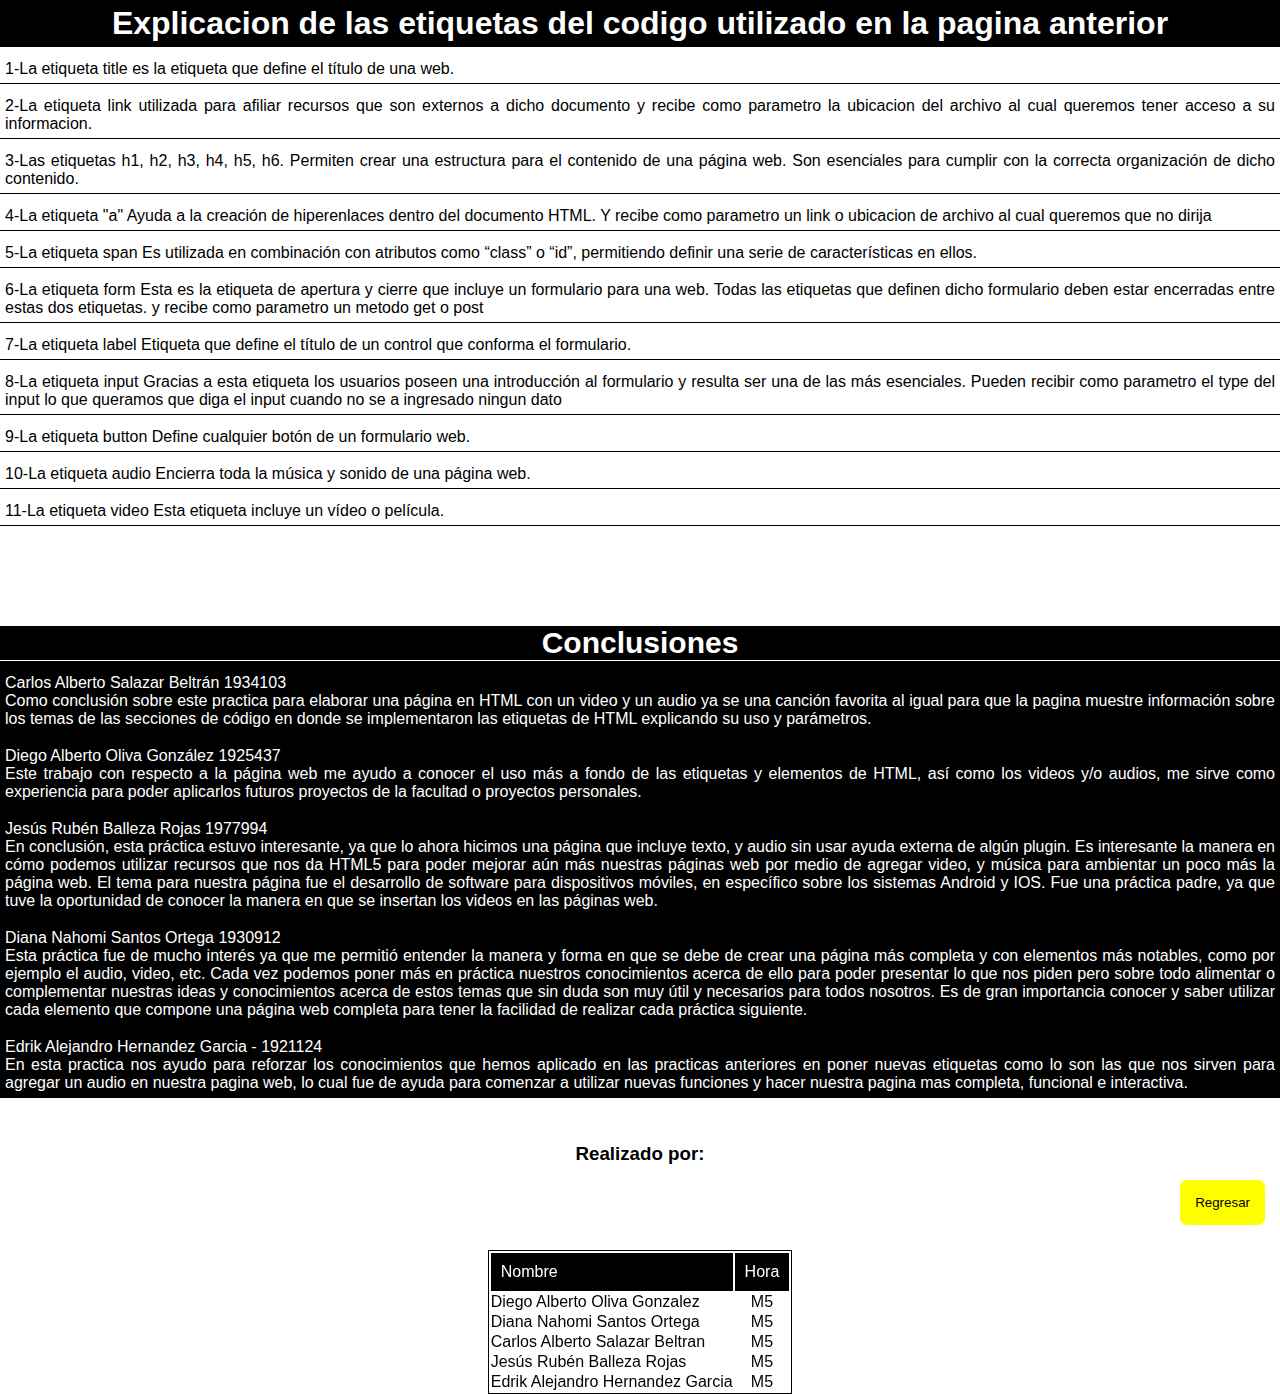
<file: explicacion.html>
<!DOCTYPE html>
<html lang="en">
<head>
    <meta charset="UTF-8">
    <meta http-equiv="X-UA-Compatible" content="IE=edge">
    <meta name="viewport" content="width=device-width, initial-scale=1.0">
    <link rel="stylesheet" href="style.css">
    <title>Explicacion</title>
</head>
<body>
    <h1>Explicacion de las etiquetas del codigo utilizado en la 
        pagina anterior
    </h1>
    <P>1-La etiqueta title es la etiqueta que define el título de una web.</P>
    <p>2-La etiqueta link utilizada para afiliar recursos que son externos a dicho documento y recibe como parametro
        la ubicacion del archivo al cual queremos tener acceso a su informacion.</p>
    <p>3-Las etiquetas h1, h2, h3, h4, h5, h6. Permiten crear una estructura 
        para el contenido de una página web. Son esenciales para cumplir con la correcta organización de dicho contenido.</p>
    <p>4-La etiqueta "a" Ayuda a la creación de hiperenlaces dentro del documento HTML.
        Y recibe como parametro un link o ubicacion de archivo al cual queremos que no 
        dirija
    </p>
    <p>5-La etiqueta span  Es utilizada en combinación con atributos como “class” o “id”, permitiendo definir una serie de características en ellos.</p>
    <p>6-La etiqueta form Esta es la etiqueta de apertura y cierre que incluye un formulario para una web. Todas las etiquetas que definen dicho 
        formulario deben estar encerradas entre estas dos etiquetas. y recibe como parametro un metodo get o post</p>
    <p>7-La etiqueta label  Etiqueta que define el título de un control que conforma el formulario. </p>
    <p>8-La etiqueta input Gracias a esta etiqueta los usuarios poseen una introducción al formulario y resulta ser una de las más esenciales.
        Pueden recibir como parametro el type del input lo que queramos que diga el input cuando no 
        se a ingresado ningun dato
    </p>
    <p>9-La etiqueta button Define cualquier botón de un formulario web.</p>
    <p>10-La etiqueta audio Encierra toda la música y sonido de una página web.</p>
    <p>11-La etiqueta video Esta etiqueta incluye un vídeo o película.</p>



    <div class="conclusiones">
        <h4>Conclusiones</h4>
        <p>Carlos Alberto Salazar Beltrán 1934103<br>
            Como conclusión sobre este practica para elaborar una página en HTML con un video 
            y un audio ya se una canción favorita al igual para que la pagina muestre información 
            sobre los temas de las secciones de código en donde se implementaron las etiquetas de HTML 
            explicando su uso y parámetros.
        </p>
        <p>Diego Alberto Oliva González 1925437<br>
            Este trabajo con respecto a la página web me ayudo a conocer el uso más a fondo de las 
            etiquetas y elementos de HTML, así como los videos y/o audios, me sirve como experiencia 
            para poder aplicarlos futuros proyectos de la facultad o proyectos personales.
        </p>
        <p>
            Jesús Rubén Balleza Rojas 1977994<br>
            En conclusión, esta práctica estuvo interesante, ya que lo ahora hicimos una página 
            que incluye texto, y audio sin usar ayuda externa de algún plugin. Es interesante la 
            manera en cómo podemos utilizar recursos que nos da HTML5 para poder mejorar aún más 
            nuestras páginas web por medio de agregar video, y música para ambientar un poco más 
            la página web. El tema para nuestra página fue el desarrollo de software para dispositivos 
            móviles, en específico sobre los sistemas Android y IOS. Fue una práctica padre, ya que 
            tuve la oportunidad de conocer la manera en que se insertan los videos en las páginas web.
        </p>
        <p>
            Diana Nahomi Santos Ortega 1930912<br>
            Esta práctica fue de mucho interés ya que me permitió entender la manera y forma en que 
            se debe de crear una página más completa y con elementos más notables, como por ejemplo 
            el audio, video, etc. Cada vez podemos poner más en práctica nuestros conocimientos acerca 
            de ello para poder presentar lo que nos piden pero sobre todo alimentar o complementar 
            nuestras ideas y conocimientos acerca de estos temas que sin duda son muy útil y necesarios 
            para todos nosotros. Es de gran importancia conocer y saber utilizar cada elemento que 
            compone una página web completa para tener la facilidad de realizar cada práctica siguiente.
        </p>
        <p>
            Edrik Alejandro Hernandez Garcia - 1921124<br>
            En esta practica nos ayudo para reforzar los conocimientos que hemos aplicado en las 
            practicas anteriores en poner nuevas etiquetas como lo son las que nos sirven para agregar 
            un audio en nuestra pagina web, lo cual fue de ayuda para comenzar a utilizar nuevas funciones 
            y hacer nuestra pagina mas completa, funcional e interactiva.
        </p>
    </div>

    <h3>Realizado por:</h3>
    <table>
        <thead>
          <tr class="tr">
            <td>Nombre</td>
            <td>Hora</td>
          </tr>
        </thead>
        <tbody>
          <tr>
           <td>Diego Alberto Oliva Gonzalez </td>
           <td class="td">M5</td>
          </tr>
          <tr>
            <td>Diana Nahomi Santos Ortega</td>
            <td class="td">M5</td>
          </tr>
          <tr>
            <td>Carlos Alberto Salazar Beltran</td>
            <td class="td">M5</td>
          </tr>
          <tr>
            <td>Jesús Rubén Balleza Rojas</td>
            <td class="td">M5</td>
          </tr>
          <tr>
            <td>Edrik Alejandro Hernandez Garcia</td>
            <td class="td">M5</td>
          </tr>
        </tbody>
      </table>
      <a href="index.html"><button>Regresar</button></a>
    </body>
</html>
</file>
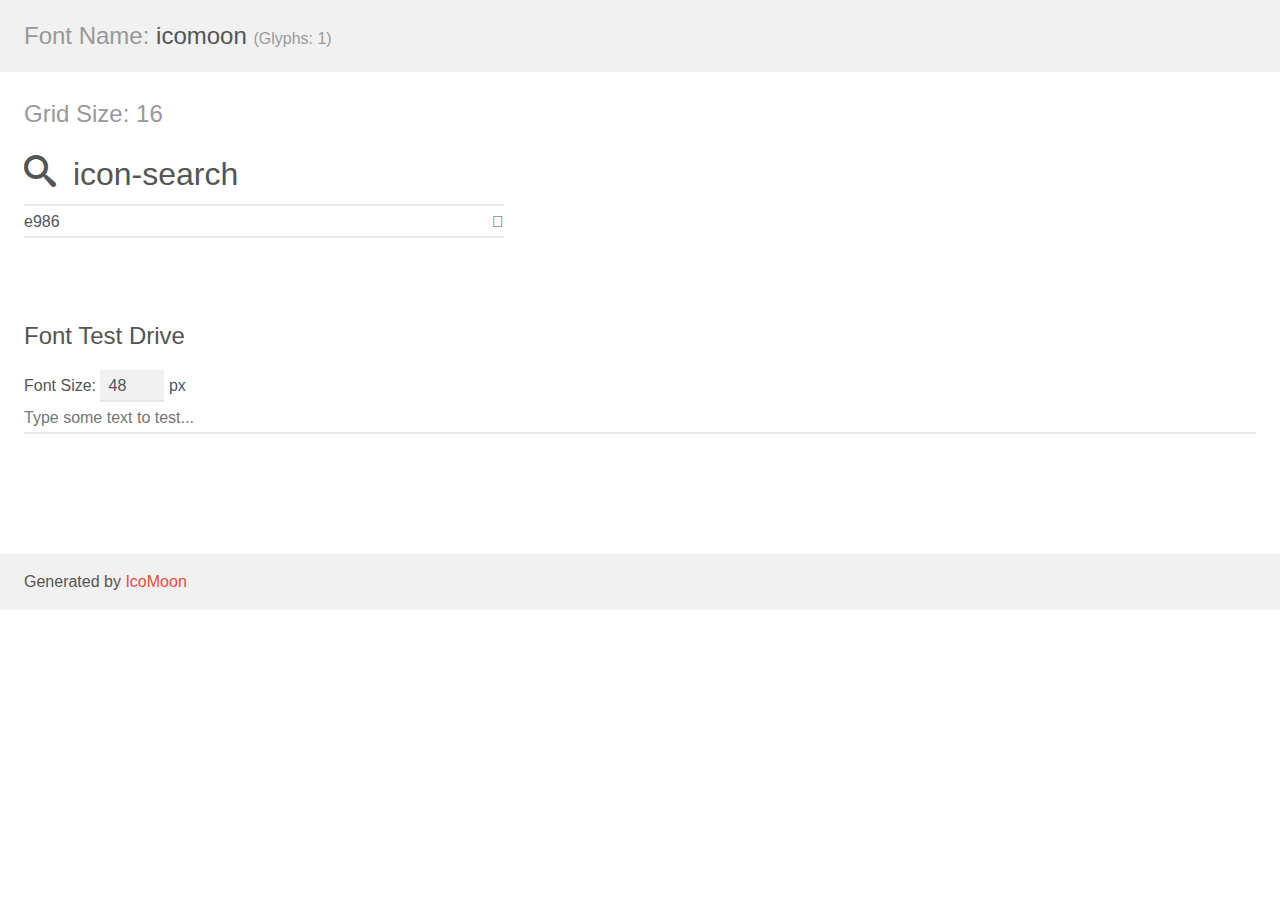
<file: icomoon/demo.html>
<!doctype html>
<html>
<head>
    <meta charset="utf-8">
    <title>IcoMoon Demo</title>
    <meta name="description" content="An Icon Font Generated By IcoMoon.io">
    <meta name="viewport" content="width=device-width, initial-scale=1">
    <link rel="stylesheet" href="demo-files/demo.css">
    <link rel="stylesheet" href="style.css"></head>
<body>
    <div class="bgc1 clearfix">
        <h1 class="mhmm mvm"><span class="fgc1">Font Name:</span> icomoon <small class="fgc1">(Glyphs:&nbsp;1)</small></h1>
    </div>
    <div class="clearfix mhl ptl">
        <h1 class="mvm mtn fgc1">Grid Size: 16</h1>
        <div class="glyph fs1">
            <div class="clearfix bshadow0 pbs">
                <span class="icon-search"></span>
                <span class="mls"> icon-search</span>
            </div>
            <fieldset class="fs0 size1of1 clearfix hidden-false">
                <input type="text" readonly value="e986" class="unit size1of2" />
                <input type="text" maxlength="1" readonly value="&#xe986;" class="unitRight size1of2 talign-right" />
            </fieldset>
            <div class="fs0 bshadow0 clearfix hidden-true">
                <span class="unit pvs fgc1">liga: </span>
                <input type="text" readonly value="search, magnifier" class="liga unitRight" />
            </div>
        </div>
    </div>

    <!--[if gt IE 8]><!-->
    <div class="mhl clearfix mbl">
        <h1>Font Test Drive</h1>
        <label>
            Font Size: <input id="fontSize" type="number" class="textbox0 mbm"
            min="8" value="48" />
            px
        </label>
        <input id="testText" type="text" class="phl size1of1 mvl"
        placeholder="Type some text to test..." value=""/>
        <div id="testDrive" class="icon-" style="font-family: icomoon">&nbsp;
        </div>
    </div>
    <!--<![endif]-->
    <div class="bgc1 clearfix">
        <p class="mhl">Generated by <a href="https://icomoon.io/app">IcoMoon</a></p>
    </div>

    <script src="demo-files/demo.js"></script>
</body>
</html>
</file>
<file: style.css>
*{
    padding: 0%;
    margin: 0%;
    box-sizing: border-box;
    font-family:Verdana, Geneva, Tahoma, sans-serif;
}

h1{
    text-align: center;
    background-color: black;
    color: white;
    position: sticky;
    top: 0px;
    padding: 5px;
}

p{
    text-align: justify;
    padding: 5px;
    margin-top: 8px;
    border-bottom: 1px black solid;
}

button{
    padding: 15px;
    border: none;
    background-color: yellow;
    border-radius: 7px;
    cursor: pointer;
    float: right;
    margin-top: 15px;
    margin-right: 15px;
    margin-bottom: 15px;
}

button:hover{
    background-color: red;
    color: white;
    transition: all 0.8s ease;
}

h3{
    text-align: center;
    margin-top: 45px;
}

table{
    position: absolute;
    top: 1100px;
    left: 0;
    right: 0;
    bottom: 0;
    margin: auto;
    margin-top: 150px;
    border: 1px black solid;

}

thead{
    background-color: black;
    color: white;
}

thead > tr > td{
    padding: 10px;
}

.td{
    text-align: center;
}


.conclusiones{
    background-color: black;
    color: white;
    margin-top: 100px;
}

h4{
    text-align: center;
    font-size: 30px;
    border-bottom: 1px solid white;
}
</file>
<file: icomoon/demo-files/demo.css>
body {
  padding: 0;
  margin: 0;
  font-family: sans-serif;
  font-size: 1em;
  line-height: 1.5;
  color: #555;
  background: #fff;
}
h1 {
  font-size: 1.5em;
  font-weight: normal;
}
small {
  font-size: .66666667em;
}
a {
  color: #e74c3c;
  text-decoration: none;
}
a:hover, a:focus {
  box-shadow: 0 1px #e74c3c;
}
.bshadow0, input {
  box-shadow: inset 0 -2px #e7e7e7;
}
input:hover {
  box-shadow: inset 0 -2px #ccc;
}
input, fieldset {
  font-family: sans-serif;
  font-size: 1em;
  margin: 0;
  padding: 0;
  border: 0;
}
input {
  color: inherit;
  line-height: 1.5;
  height: 1.5em;
  padding: .25em 0;
}
input:focus {
  outline: none;
  box-shadow: inset 0 -2px #449fdb;
}
.glyph {
  font-size: 16px;
  width: 15em;
  padding-bottom: 1em;
  margin-right: 4em;
  margin-bottom: 1em;
  float: left;
  overflow: hidden;
}
.liga {
  width: 80%;
  width: calc(100% - 2.5em);
}
.talign-right {
  text-align: right;
}
.talign-center {
  text-align: center;
}
.bgc1 {
  background: #f1f1f1;
}
.fgc1 {
  color: #999;
}
.fgc0 {
  color: #000;
}
p {
  margin-top: 1em;
  margin-bottom: 1em;
}
.mvm {
  margin-top: .75em;
  margin-bottom: .75em;
}
.mtn {
  margin-top: 0;
}
.mtl, .mal {
  margin-top: 1.5em;
}
.mbl, .mal {
  margin-bottom: 1.5em;
}
.mal, .mhl {
  margin-left: 1.5em;
  margin-right: 1.5em;
}
.mhmm {
  margin-left: 1em;
  margin-right: 1em;
}
.mls {
  margin-left: .25em;
}
.ptl {
  padding-top: 1.5em;
}
.pbs, .pvs {
  padding-bottom: .25em;
}
.pvs, .pts {
  padding-top: .25em;
}
.unit {
  float: left;
}
.unitRight {
  float: right;
}
.size1of2 {
  width: 50%;
}
.size1of1 {
  width: 100%;
}
.clearfix:before, .clearfix:after {
  content: " ";
  display: table;
}
.clearfix:after {
  clear: both;
}
.hidden-true {
  display: none;
}
.textbox0 {
  width: 3em;
  background: #f1f1f1;
  padding: .25em .5em;
  line-height: 1.5;
  height: 1.5em;
}
#testDrive {
  display: block;
  padding-top: 24px;
  line-height: 1.5;
}
.fs0 {
  font-size: 16px;
}
.fs1 {
  font-size: 32px;
}
</file>
<file: icomoon/style.css>
@font-face {
  font-family: 'icomoon';
  src:  url('fonts/icomoon.eot?az51p2');
  src:  url('fonts/icomoon.eot?az51p2#iefix') format('embedded-opentype'),
    url('fonts/icomoon.ttf?az51p2') format('truetype'),
    url('fonts/icomoon.woff?az51p2') format('woff'),
    url('fonts/icomoon.svg?az51p2#icomoon') format('svg');
  font-weight: normal;
  font-style: normal;
  font-display: block;
}

[class^="icon-"], [class*=" icon-"] {
  /* use !important to prevent issues with browser extensions that change fonts */
  font-family: 'icomoon' !important;
  speak: never;
  font-style: normal;
  font-weight: normal;
  font-variant: normal;
  text-transform: none;
  line-height: 1;

  /* Better Font Rendering =========== */
  -webkit-font-smoothing: antialiased;
  -moz-osx-font-smoothing: grayscale;
}

.icon-search:before {
  content: "\e986";
}
</file>
